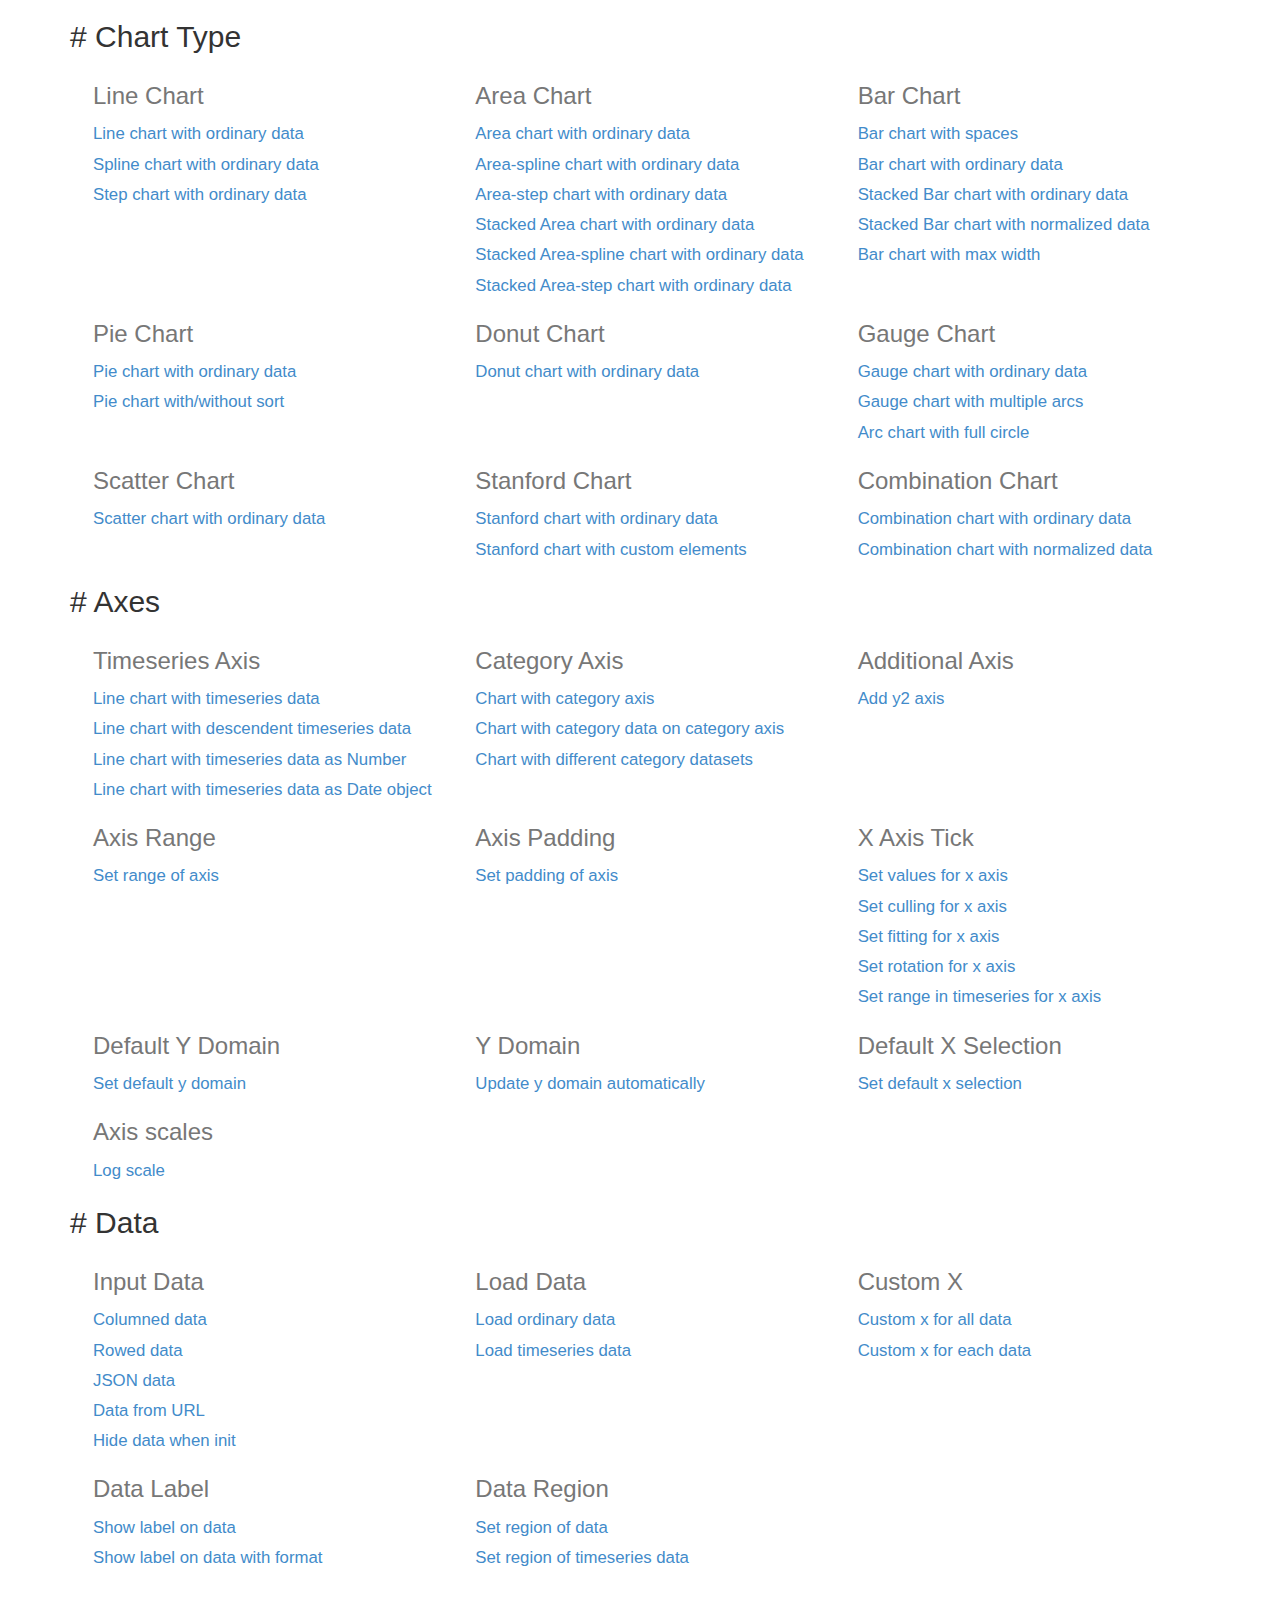
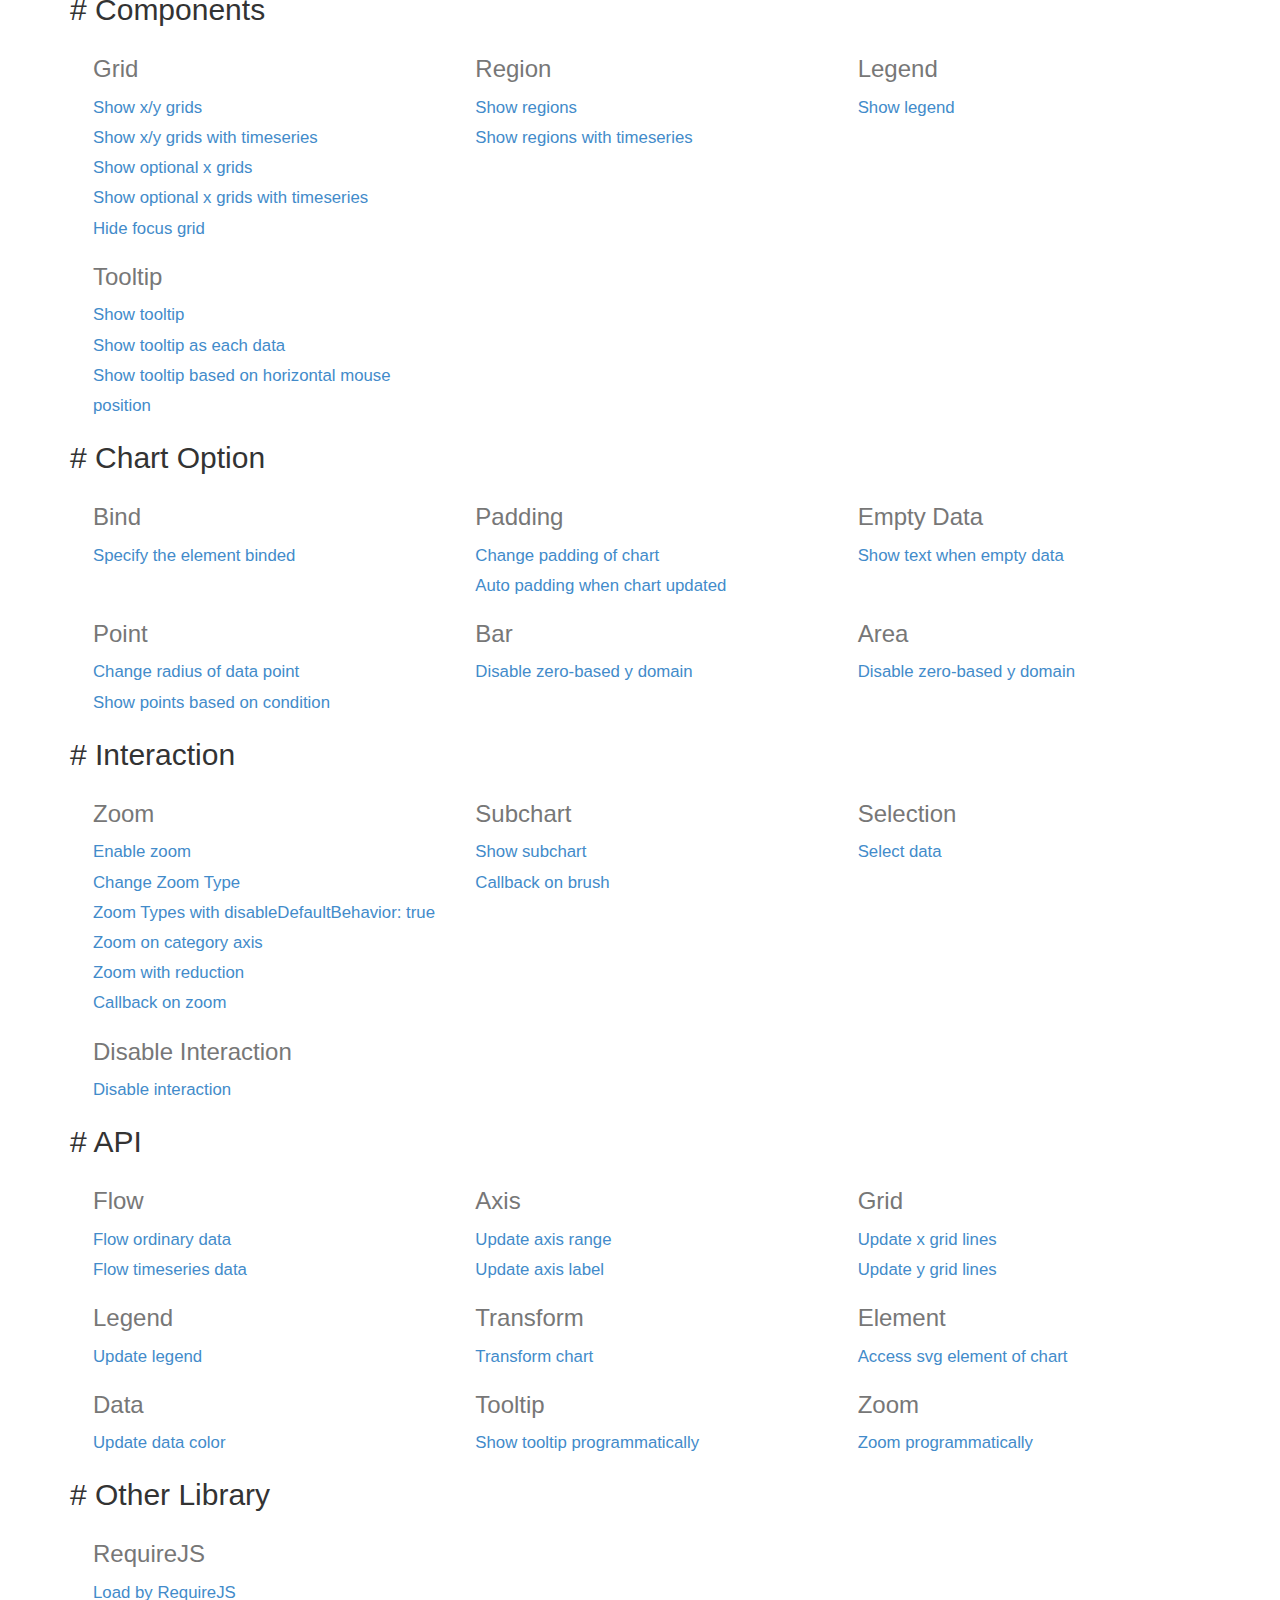
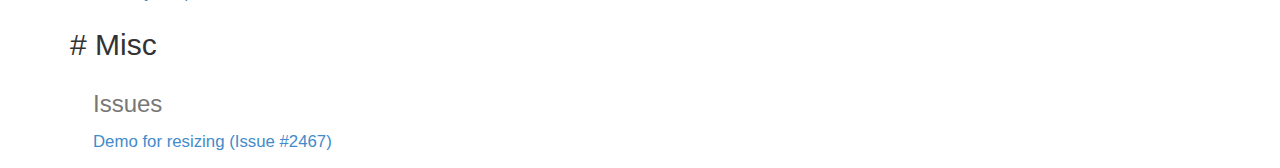
<file: static/c3/htdocs/index.html>
<html>
  <head>
    <link rel="icon" href="favicon.png">
    <link href="./css/bootstrap.min.css" rel="stylesheet">
    <link href="./css/index.css" rel="stylesheet">
  </head>
  <body>
    <div class="container">
      <div class="section">
        <h2># <span>Chart Type</span></h2>
        <div>
          <div class="row">
            <div class="col-md-4">
              <h3>Line Chart</h3>
              <a href="./samples/simple.html">
                Line chart with ordinary data
              </a>
              <a href="./samples/chart_spline.html">
                Spline chart with ordinary data
              </a>
              <a href="./samples/chart_step.html">
                Step chart with ordinary data
              </a>
            </div>
            <div class="col-md-4">
              <h3>Area Chart</h3>
              <a href="./samples/chart_area.html">
                Area chart with ordinary data
              </a>
              <a href="./samples/chart_area_spline.html">
                Area-spline chart with ordinary data
              </a>
              <a href="./samples/chart_area_step.html">
                Area-step chart with ordinary data
              </a>
              <a href="./samples/chart_area_stacked.html">
                Stacked Area chart with ordinary data
              </a>
              <a href="./samples/chart_area_spline_stacked.html">
                Stacked Area-spline chart with ordinary data
              </a>
              <a href="./samples/chart_area_step_stacked.html">
                Stacked Area-step chart with ordinary data
              </a>
            </div>
            <div class="col-md-4">
              <h3>Bar Chart</h3>
              <a href="./samples/chart_bar_space.html">
                  Bar chart with spaces
              </a>
              <a href="./samples/chart_bar.html">
                Bar chart with ordinary data
              </a>
              <a href="./samples/chart_bar_stacked.html">
                Stacked Bar chart with ordinary data
              </a>
              <a href="./samples/chart_bar_stacked_normalized.html">
                Stacked Bar chart with normalized data
              </a>
              <a href="./samples/chart_bar_max_width.html">
                Bar chart with max width
              </a>
            </div>
          </div>
          <div class="row">
            <div class="col-md-4">
              <h3>Pie Chart</h3>
              <a href="./samples/chart_pie.html">
                Pie chart with ordinary data
              </a>
              <a href="./samples/chart_pie_sort.html">
                Pie chart with/without sort
              </a>
            </div>
            <div class="col-md-4">
              <h3>Donut Chart</h3>
              <a href="./samples/chart_donut.html">
                Donut chart with ordinary data
              </a>
            </div>
            <div class="col-md-4">
              <h3>Gauge Chart</h3>
              <a href="./samples/chart_gauge.html">
                Gauge chart with ordinary data
              </a>
              <a href="./samples/chart_multi_arc_gauge.html">
                Gauge chart with multiple arcs
              </a>
              <a href="./samples/chart_arc.html">
                Arc chart with full circle
              </a>
            </div>
          </div>
          <div class="row">
            <div class="col-md-4">
              <h3>Scatter Chart</h3>
              <a href="./samples/chart_scatter.html">
                Scatter chart with ordinary data
              </a>
            </div>
              <div class="col-md-4">
                  <h3>Stanford Chart</h3>
                  <a href="./samples/chart_stanford.html">
                      Stanford chart with ordinary data
                  </a>
                  <a href="./samples/chart_stanford_custom_elements.html">
                      Stanford chart with custom elements
                  </a>
              </div>
            <div class="col-md-4">
              <h3>Combination Chart</h3>
              <a href="./samples/chart_combination.html">
                Combination chart with ordinary data
              </a>
              <a href="./samples/chart_combination_normalized.html">
                Combination chart with normalized data
              </a>
            </div>
          </div>
        </div>
      </div>

      <div class="section">
        <h2># <span>Axes</span></h2>
        <div>
          <div class="row">
            <div class="col-md-4">
              <h3>Timeseries Axis</h3>
              <a href="./samples/timeseries.html">
                Line chart with timeseries data
              </a>
              <a href="./samples/timeseries_descendent.html">
                Line chart with descendent timeseries data
              </a>
              <a href="./samples/timeseries_raw.html">
                Line chart with timeseries data as Number
              </a>
              <a href="./samples/timeseries_date.html">
                Line chart with timeseries data as Date object
              </a>
            </div>
            <div class="col-md-4">
              <h3>Category Axis</h3>
              <a href="./samples/categorized.html">
                Chart with category axis
              </a>
              <a href="./samples/custom_x_categorized.html">
                Chart with category data on category axis
              </a>
              <a href="./samples/different_category_datasets.html">
                Chart with different category datasets
              </a>
            </div>
            <div class="col-md-4">
              <h3>Additional Axis</h3>
              <a href="./samples/axes_y2.html">
                Add y2 axis
              </a>
            </div>
          </div>
          <div class="row">
            <div class="col-md-4">
              <h3>Axis Range</h3>
              <a href="./samples/axes_range.html">
                Set range of axis
              </a>
            </div>
            <div class="col-md-4">
              <h3>Axis Padding</h3>
              <a href="./samples/axes_padding.html">
                Set padding of axis
              </a>
            </div>
            <div class="col-md-4">
              <h3>X Axis Tick</h3>
              <a href="./samples/axes_x_tick_values.html">
                Set values for x axis
              </a>
              <a href="./samples/axes_x_tick_culling.html">
                Set culling for x axis
              </a>
              <a href="./samples/axes_x_tick_fit.html">
                Set fitting for x axis
              </a>
              <a href="./samples/axes_x_tick_rotate.html">
                Set rotation for x axis
              </a>
              <a href="./samples/axes_x_range_timeseries.html">
                Set range in timeseries for x axis
              </a>
            </div>
          </div>
          <div class="row">
            <div class="col-md-4">
              <h3>Default Y Domain</h3>
              <a href="./samples/axes_y_default.html">
                Set default y domain
              </a>
            </div>
            <div class="col-md-4">
              <h3>Y Domain</h3>
              <a href="./samples/domain_y.html">
                Update y domain automatically
              </a>
            </div>
            <div class="col-md-4">
              <h3>Default X Selection</h3>
              <a href="./samples/axes_x_selection.html">
                Set default x selection
              </a>
            </div>
          </div>
            <div class="row">
                <div class="col-md-4">
                    <h3>Axis scales</h3>
                    <a href="./samples/axes_log_scales.html">
                        Log scale
                    </a>
                </div>
            </div>
        </div>
      </div>

      <div class="section">
        <h2># <span>Data</span></h2>
        <div>
          <div class="row">
            <div class="col-md-4">
              <h3>Input Data</h3>
              <a href="./samples/data_columned.html">
                Columned data
              </a>
              <a href="./samples/data_rowed.html">
                Rowed data
              </a>
              <a href="./samples/data_json.html">
                JSON data
              </a>
              <a href="./samples/data_url.html">
                Data from URL
              </a>
              <a href="./samples/data_hide.html">
                Hide data when init
              </a>
            </div>
            <div class="col-md-4">
              <h3>Load Data</h3>
              <a href="./samples/data_load.html">
                Load ordinary data
              </a>
              <a href="./samples/data_load_timeseries.html">
                Load timeseries data
              </a>
            </div>
            <div class="col-md-4">
              <h3>Custom X</h3>
              <a href="./samples/custom_x_scale.html">
                Custom x for all data
              </a>
              <a href="./samples/custom_xs_scale.html">
                Custom x for each data
              </a>
            </div>
          </div>
          <div class="row">
            <div class="col-md-4">
              <h3>Data Label</h3>
              <a href="./samples/data_label.html">
                Show label on data
              </a>
              <a href="./samples/data_label_format.html">
                Show label on data with format
              </a>
            </div>
            <div class="col-md-4">
              <h3>Data Region</h3>
              <a href="./samples/data_region.html">
                Set region of data
              </a>
              <a href="./samples/data_region_timeseries.html">
                Set region of timeseries data
              </a>
            </div>
          </div>
        </div>
      </div>

      <div class="section">
        <h2># <span>Components</span></h2>
        <div>
          <div class="row">
            <div class="col-md-4">
              <h3>Grid</h3>
              <a href="./samples/grids.html">
                 Show x/y grids
              </a>
              <a href="./samples/grids_timeseries.html">
                 Show x/y grids with timeseries
              </a>
              <a href="./samples/grid_x_lines.html">
                 Show optional x grids
              </a>
              <a href="./samples/grid_x_lines_timeseries.html">
                 Show optional x grids with timeseries
              </a>
              <a href="./samples/grid_focus.html">
                 Hide focus grid
              </a>
            </div>
            <div class="col-md-4">
              <h3>Region</h3>
              <a href="./samples/regions.html">
                 Show regions
              </a>
              <a href="./samples/regions_timeseries.html">
                 Show regions with timeseries
              </a>
            </div>
            <div class="col-md-4">
              <h3>Legend</h3>
              <a href="./samples/legend.html">
                 Show legend
              </a>
            </div>
          </div>
          <div class="row">
            <div class="col-md-4">
              <h3>Tooltip</h3>
              <a href="./samples/tooltip_show.html">
                Show tooltip
              </a>
              <a href="./samples/tooltip_grouped.html">
                Show tooltip as each data
              </a>
              <a href="./samples/tooltip_horizontal.html">
                Show tooltip based on horizontal mouse position
              </a>
            </div>
          </div>
        </div>
      </div>

      <div class="section">
        <h2># <span>Chart Option</span></h2>
        <div>
          <div class="row">
            <div class="col-md-4">
              <h3>Bind</h3>
              <a href="./samples/bindto.html">
                Specify the element binded
              </a>
            </div>
            <div class="col-md-4">
              <h3>Padding</h3>
              <a href="./samples/padding.html">
                Change padding of chart
              </a>
              <a href="./samples/padding_update.html">
                Auto padding when chart updated
              </a>
            </div>
            <div class="col-md-4">
              <h3>Empty Data</h3>
              <a href="./samples/emptydata.html">
                Show text when empty data
              </a>
            </div>
          </div>
          <div class="row">
            <div class="col-md-4">
              <h3>Point</h3>
              <a href="./samples/point_r.html">
                Change radius of data point
              </a>
              <a href="./samples/point_show.html">
                Show points based on condition
              </a>
            </div>
            <div class="col-md-4">
              <h3>Bar</h3>
              <a href="./samples/bar_zerobased.html">
                Disable zero-based y domain
              </a>
            </div>
            <div class="col-md-4">
              <h3>Area</h3>
              <a href="./samples/area_zerobased.html">
                Disable zero-based y domain
              </a>
            </div>
          </div>
        </div>
      </div>

      <div class="section">
        <h2># <span>Interaction</span></h2>
        <div>
          <div class="row">
            <div class="col-md-4">
              <h3>Zoom</h3>
              <a href="./samples/zoom.html">
                Enable zoom
              </a>
              <a href="./samples/zoom_type.html">
                Change Zoom Type
              </a>
              <a href="./samples/zoom_type_disable_default_behavior.html">
                Zoom Types with disableDefaultBehavior: true
              </a>
              <a href="./samples/zoom_category.html">
                Zoom on category axis
              </a>
              <a href="./samples/zoom_reduction.html">
                Zoom with reduction
              </a>
              <a href="./samples/zoom_onzoom.html">
                Callback on zoom
              </a>
            </div>
            <div class="col-md-4">
              <h3>Subchart</h3>
              <a href="./samples/subchart.html">
                Show subchart
              </a>
              <a href="./samples/subchart_onbrush.html">
                Callback on brush
              </a>
            </div>
            <div class="col-md-4">
              <h3>Selection</h3>
              <a href="./samples/selection.html">
                Select data
              </a>
            </div>
          </div>
          <div class="row">
            <div class="col-md-4">
              <h3>Disable Interaction</h3>
              <a href="./samples/interaction_enabled.html">
                Disable interaction
              </a>
            </div>
          </div>
        </div>
      </div>

      <div class="section">
        <h2># <span>API</span></h2>
        <div>
          <div class="row">
            <div class="col-md-4">
              <h3>Flow</h3>
              <a href="./samples/api_flow.html">
                Flow ordinary data
              </a>
              <a href="./samples/api_flow_timeseries.html">
                Flow timeseries data
              </a>
            </div>
            <div class="col-md-4">
              <h3>Axis</h3>
              <a href="./samples/api_axis_range.html">
                Update axis range
              </a>
              <a href="./samples/api_axis_label.html">
                Update axis label
              </a>
            </div>
            <div class="col-md-4">
              <h3>Grid</h3>
              <a href="./samples/api_xgrid_lines.html">
                Update x grid lines
              </a>
              <a href="./samples/api_ygrid_lines.html">
                Update y grid lines
              </a>
            </div>
          </div>
          <div class="row">
            <div class="col-md-4">
              <h3>Legend</h3>
              <a href="./samples/api_legend.html">
                Update legend
              </a>
            </div>
            <div class="col-md-4">
              <h3>Transform</h3>
              <a href="./samples/api_transform.html">
                Transform chart
              </a>
            </div>
            <div class="col-md-4">
              <h3>Element</h3>
              <a href="./samples/element.html">
                Access svg element of chart
              </a>
            </div>
          </div>
          <div class="row">
            <div class="col-md-4">
              <h3>Data</h3>
              <a href="./samples/api_data_colors.html">
                Update data color
              </a>
            </div>
            <div class="col-md-4">
              <h3>Tooltip</h3>
              <a href="./samples/api_tooltip_show.html">
                Show tooltip programmatically
              </a>
            </div>
            <div class="col-md-4">
              <h3>Zoom</h3>
              <a href="./samples/api_zoom.html">
                Zoom programmatically
              </a>
            </div>
          </div>
        </div>
      </div>

      <div class="section">
        <h2># <span>Other Library</span></h2>
        <div>
          <div class="row">
            <div class="col-md-4">
              <h3>RequireJS</h3>
              <a href="./samples/requirejs.html">
                Load by RequireJS
              </a>
            </div>
          </div>
        </div>
      </div>

      <div class="section">
        <h2># <span>Misc</span></h2>
        <div>
          <div class="row">
            <div class="col-md-4">
              <h3>Issues</h3>
              <p>
              <a href="./samples/resize.html">
                Demo for resizing (Issue #2467)
              </a>
              </p>
            </div>
          </div>
        </div>
      </div>

    </div>
  </body>
</html>
</file>
<file: static/c3/htdocs/css/index.css>
.row {
  margin-left: 8px;
}
.row a {
  display: block;
  text-align: left;
  font-size: 1.2em;
  line-height: 1.8;
}
.row h3 {
  color: #777;
}
</file>
